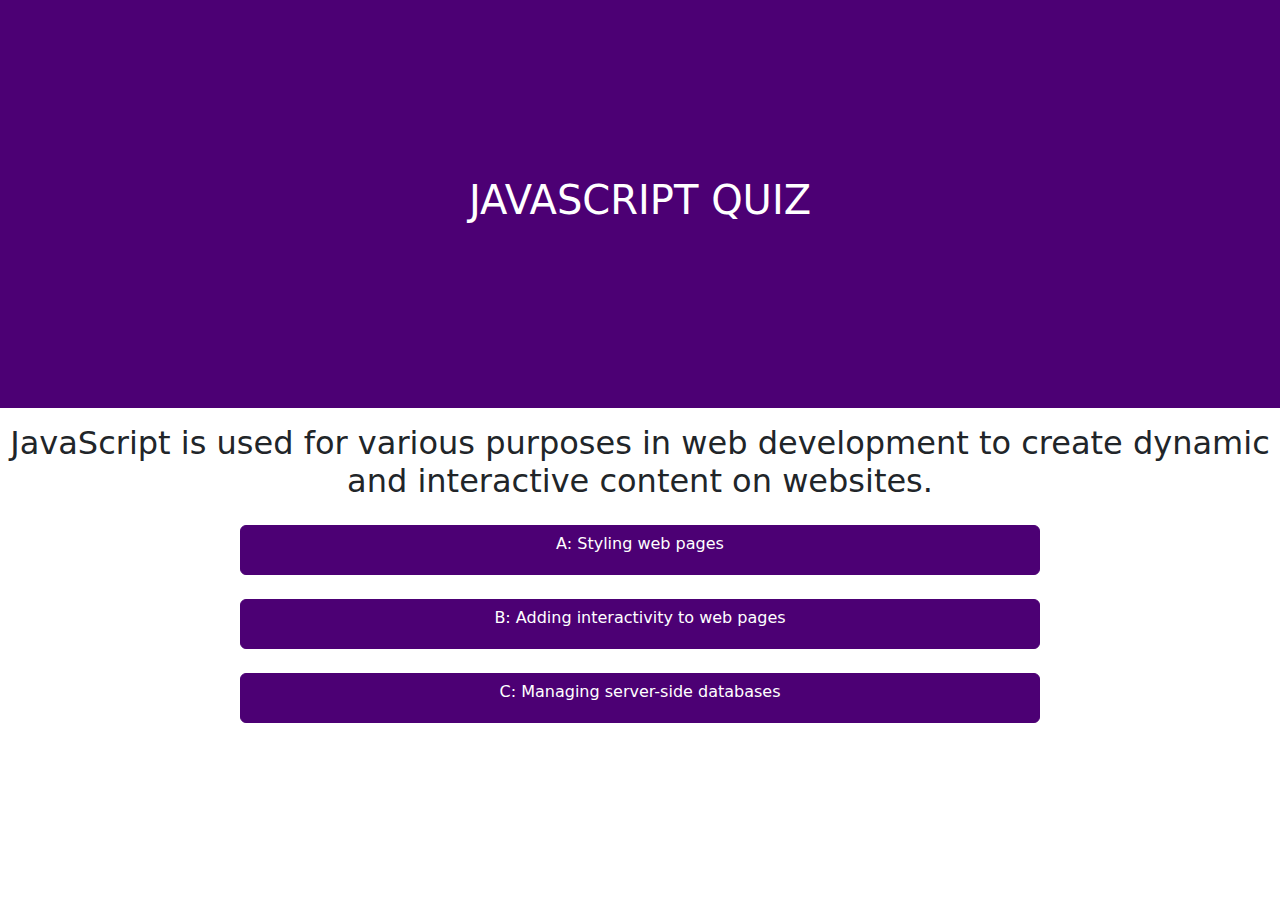
<file: index.html>
<!DOCTYPE html>
<html lang="en">
<head>
    <meta charset="UTF-8">
    <meta name="viewport" content="width=device-width, initial-scale=1.0">
    <title>Quiz</title>
    <link href="https://cdn.jsdelivr.net/npm/bootstrap@5.3.3/dist/css/bootstrap.min.css" rel="stylesheet" integrity="sha384-QWTKZyjpPEjISv5WaRU9OFeRpok6YctnYmDr5pNlyT2bRjXh0JMhjY6hW+ALEwIH" crossorigin="anonymous">
    <link href="style.css" rel="stylesheet">
</head>
<body>
     <header class="banner">
        <h1>JAVASCRIPT QUIZ </h1>
      </header>
      <div>
      <p class="h2">JavaScript is used for various purposes in web development to create dynamic and interactive content on websites.</p>
        <a class="btn btn-primary" href="incorrect.html" role="button">A: Styling web pages</a>
        <br>
        <a class="btn btn-primary" href="correct.html" role="button">B: Adding interactivity to web pages</a>
        <br>
        <a class="btn btn-primary" href="incorrect.html" role="button">C: Managing server-side databases</a>
      </div>
        <script src="https://cdn.jsdelivr.net/npm/bootstrap@5.3.3/dist/js/bootstrap.bundle.min.js" integrity="sha384-YvpcrYf0tY3lHB60NNkmXc5s9fDVZLESaAA55NDzOxhy9GkcIdslK1eN7N6jIeHz" crossorigin="anonymous"></script>
</body>
</html>
</file>
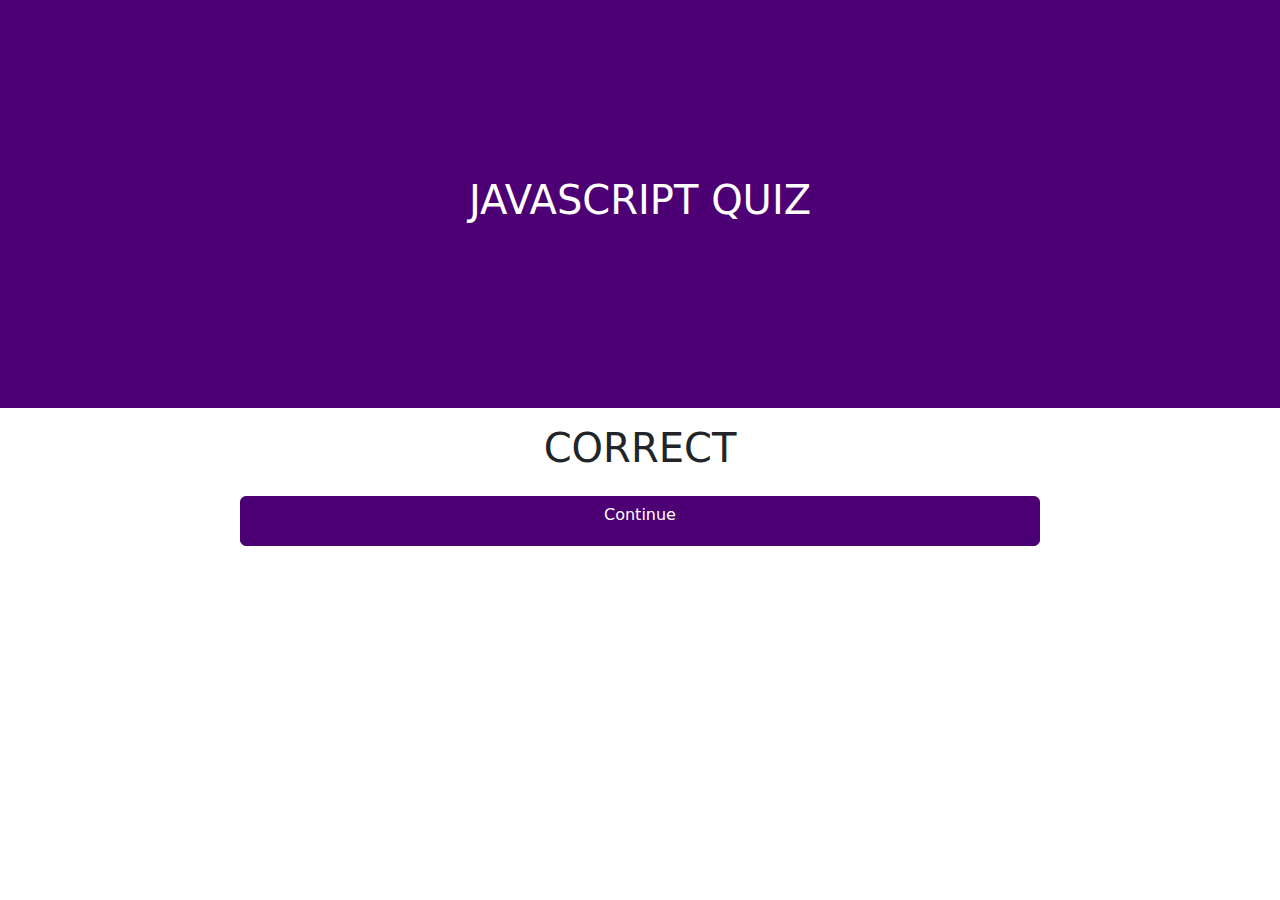
<file: correct.html>
<!DOCTYPE html>
<html lang="en">
<head>
    <meta charset="UTF-8">
    <meta name="viewport" content="width=device-width, initial-scale=1.0">
    <title>Quiz</title>
    <link href="https://cdn.jsdelivr.net/npm/bootstrap@5.3.3/dist/css/bootstrap.min.css" rel="stylesheet" integrity="sha384-QWTKZyjpPEjISv5WaRU9OFeRpok6YctnYmDr5pNlyT2bRjXh0JMhjY6hW+ALEwIH" crossorigin="anonymous">
    <link href="style.css" rel="stylesheet">
</head>
<body>
     <header class="banner">
        <h1>JAVASCRIPT QUIZ </h1>
      </header>
      <div>
      <p class="h1">CORRECT</p>
        <a class="btn btn-primary" href="#" role="button">Continue</a>
      </div>
        <script src="https://cdn.jsdelivr.net/npm/bootstrap@5.3.3/dist/js/bootstrap.bundle.min.js" integrity="sha384-YvpcrYf0tY3lHB60NNkmXc5s9fDVZLESaAA55NDzOxhy9GkcIdslK1eN7N6jIeHz" crossorigin="anonymous"></script>
</body>
</html>
</file>
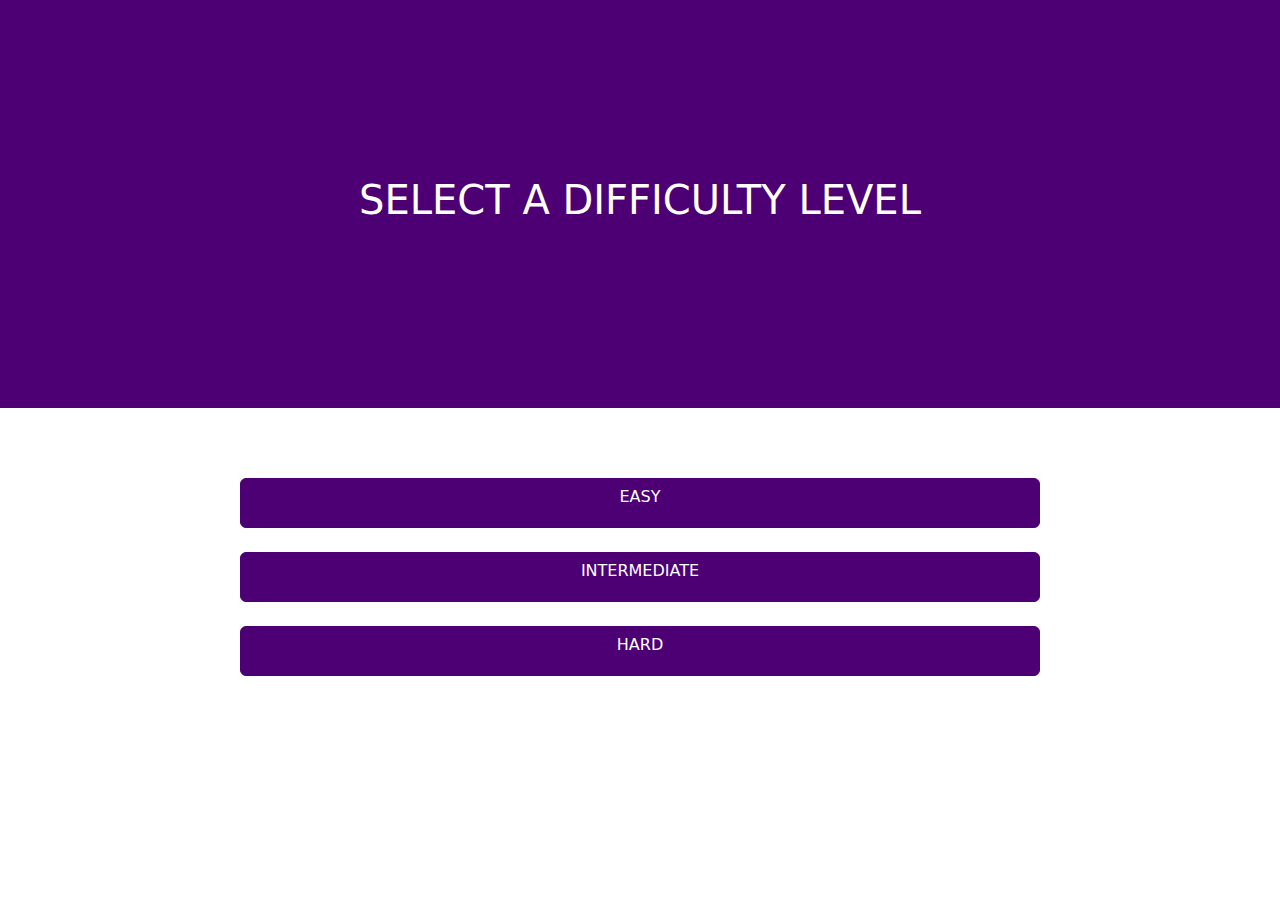
<file: difficulty_level.html>
<!doctype html>
<html lang="en">
  <head>
    <meta charset="utf-8">
    <meta name="viewport" content="width=device-width, initial-scale=1">
    <title>Quiz</title>
    <link href="https://cdn.jsdelivr.net/npm/bootstrap@5.3.3/dist/css/bootstrap.min.css" rel="stylesheet" integrity="sha384-QWTKZyjpPEjISv5WaRU9OFeRpok6YctnYmDr5pNlyT2bRjXh0JMhjY6hW+ALEwIH" crossorigin="anonymous">
    <link href="style.css" rel="stylesheet">
  </head>
  <body>
    <header class="banner">
    <h1>SELECT A DIFFICULTY LEVEL </h1>
  </header>
  <div class="buttons">
    <a class="btn btn-primary" href="index.html" role="button">EASY</a>
    <br>
    <a class="btn btn-primary" href="index.html" role="button">INTERMEDIATE</a>
    <br>
    <a class="btn btn-primary" href="index.html" role="button">HARD</a>
  </div>
  <footer>

  </footer>
    <script src="https://cdn.jsdelivr.net/npm/bootstrap@5.3.3/dist/js/bootstrap.bundle.min.js" integrity="sha384-YvpcrYf0tY3lHB60NNkmXc5s9fDVZLESaAA55NDzOxhy9GkcIdslK1eN7N6jIeHz" crossorigin="anonymous"></script>
  </body>
</html>
</file>
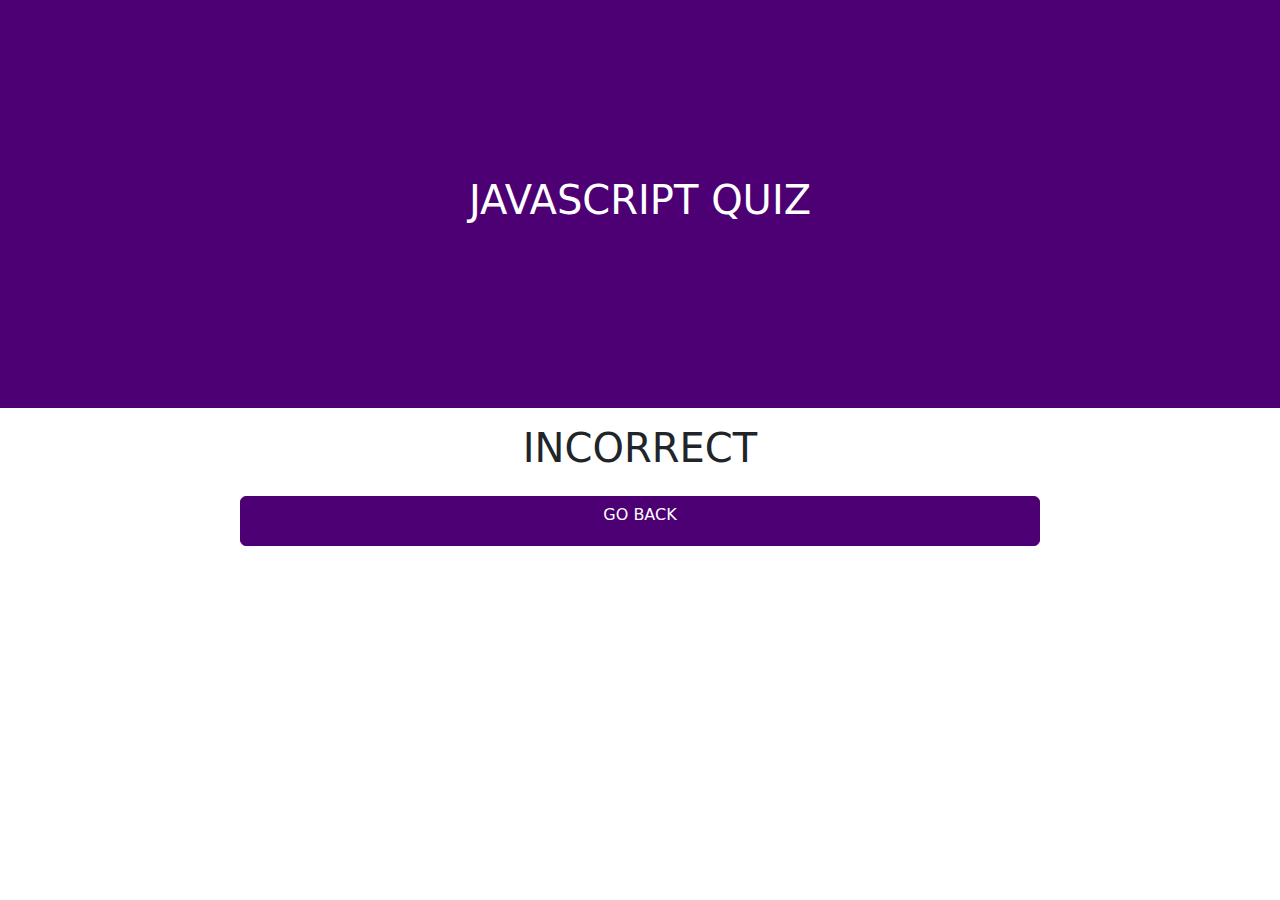
<file: incorrect.html>
<!DOCTYPE html>
<html lang="en">
<head>
    <meta charset="UTF-8">
    <meta name="viewport" content="width=device-width, initial-scale=1.0">
    <title>Quiz</title>
    <link href="https://cdn.jsdelivr.net/npm/bootstrap@5.3.3/dist/css/bootstrap.min.css" rel="stylesheet" integrity="sha384-QWTKZyjpPEjISv5WaRU9OFeRpok6YctnYmDr5pNlyT2bRjXh0JMhjY6hW+ALEwIH" crossorigin="anonymous">
    <link href="style.css" rel="stylesheet">
</head>
<body>
     <header class="banner">
        <h1>JAVASCRIPT QUIZ </h1>
      </header>
      <div>
      <p class="h1">INCORRECT</p>
        <a class="btn btn-primary" href="index.html" role="button">GO BACK</a>
      </div>
        <script src="https://cdn.jsdelivr.net/npm/bootstrap@5.3.3/dist/js/bootstrap.bundle.min.js" integrity="sha384-YvpcrYf0tY3lHB60NNkmXc5s9fDVZLESaAA55NDzOxhy9GkcIdslK1eN7N6jIeHz" crossorigin="anonymous"></script>
</body>
</html>
</file>
<file: style.css>
html {
    margin: auto;
}

header {
    background-color: #4C0074;
    color: white;
    text-align: center;
    padding-top: 11rem;
    padding-bottom: 11rem;
}

.buttons {
    display: flex;
    flex-direction: column;
    padding-top: 70px;
}

.btn-primary {
    background-color: #4C0074;
    border-color: #4C0074;
    color:white;
    display: flex;
    flex-direction: column;
    width:50rem;
    height: 50px;
    margin: auto;

}

.btn-primary:hover {
background-color: plum;
border-color: plum;
}


p {
    padding-top: 1rem;
    padding-bottom: 1rem;
    text-align:center;
}
</file>
